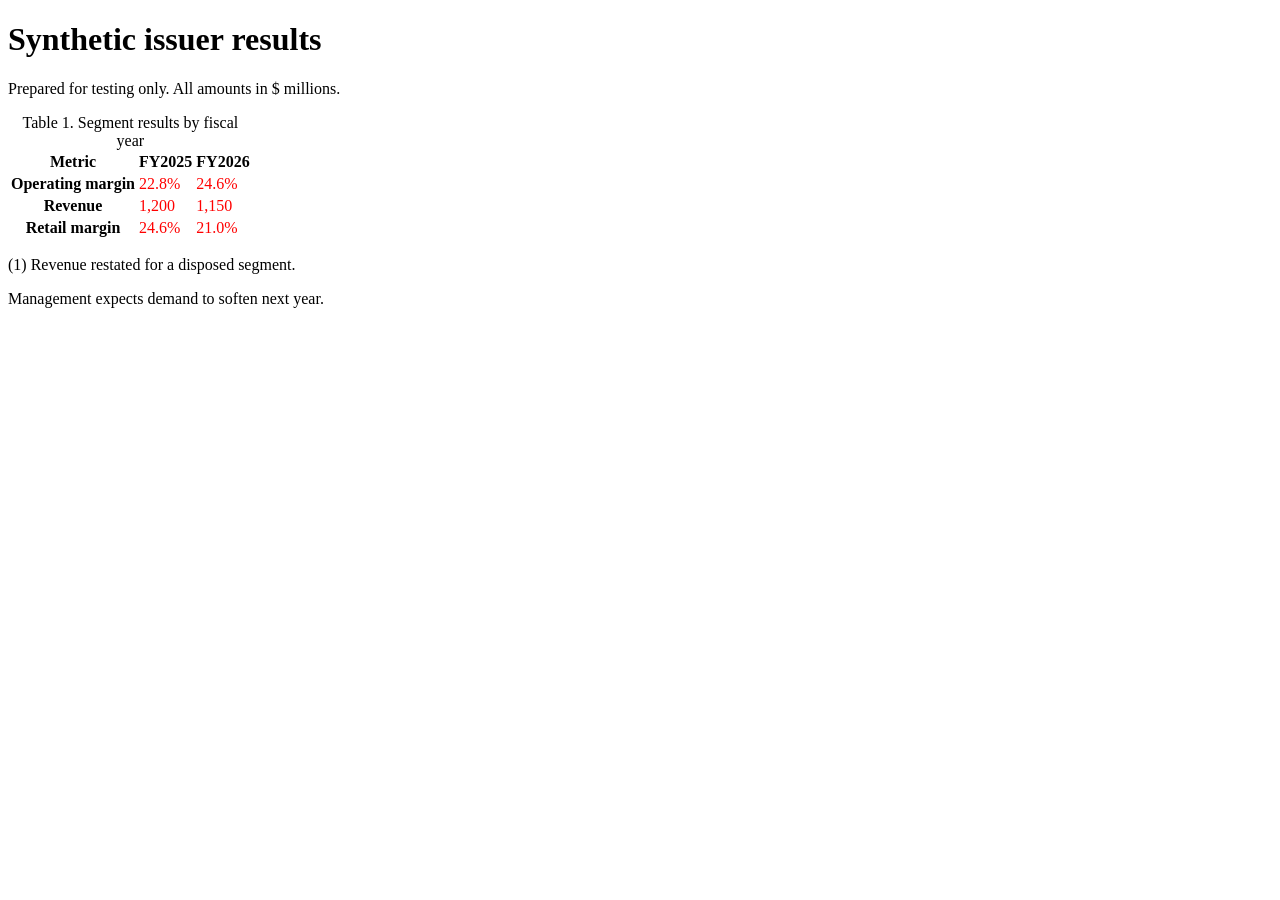
<file: tests/fixtures/rendered-sources/table.html>
<!doctype html>
<html><head><title>Synthetic issuer results</title>
<link rel="stylesheet" href="https://cdn.example.invalid/remote.css">
<style>td { color: red }</style></head>
<body>
<h1>Synthetic issuer results</h1>
<p>Prepared for testing only. All amounts in $ millions.</p>
<table>
<caption>Table 1. Segment results by fiscal year</caption>
<thead><tr><th scope="col">Metric</th><th scope="col">FY2025</th><th scope="col">FY2026</th></tr></thead>
<tbody>
<tr><th scope="row">Operating margin</th><td>22.8%</td><td>24.6%</td></tr>
<tr><th scope="row">Revenue</th><td>1,200</td><td>1,150</td></tr>
<tr><th scope="row">Retail margin</th><td>24.6%</td><td>21.0%</td></tr>
</tbody>
</table>
<p class="note">(1) Revenue restated for a disposed segment.</p>
<p>Management expects demand to soften next year.</p>
</body></html>
</file>
